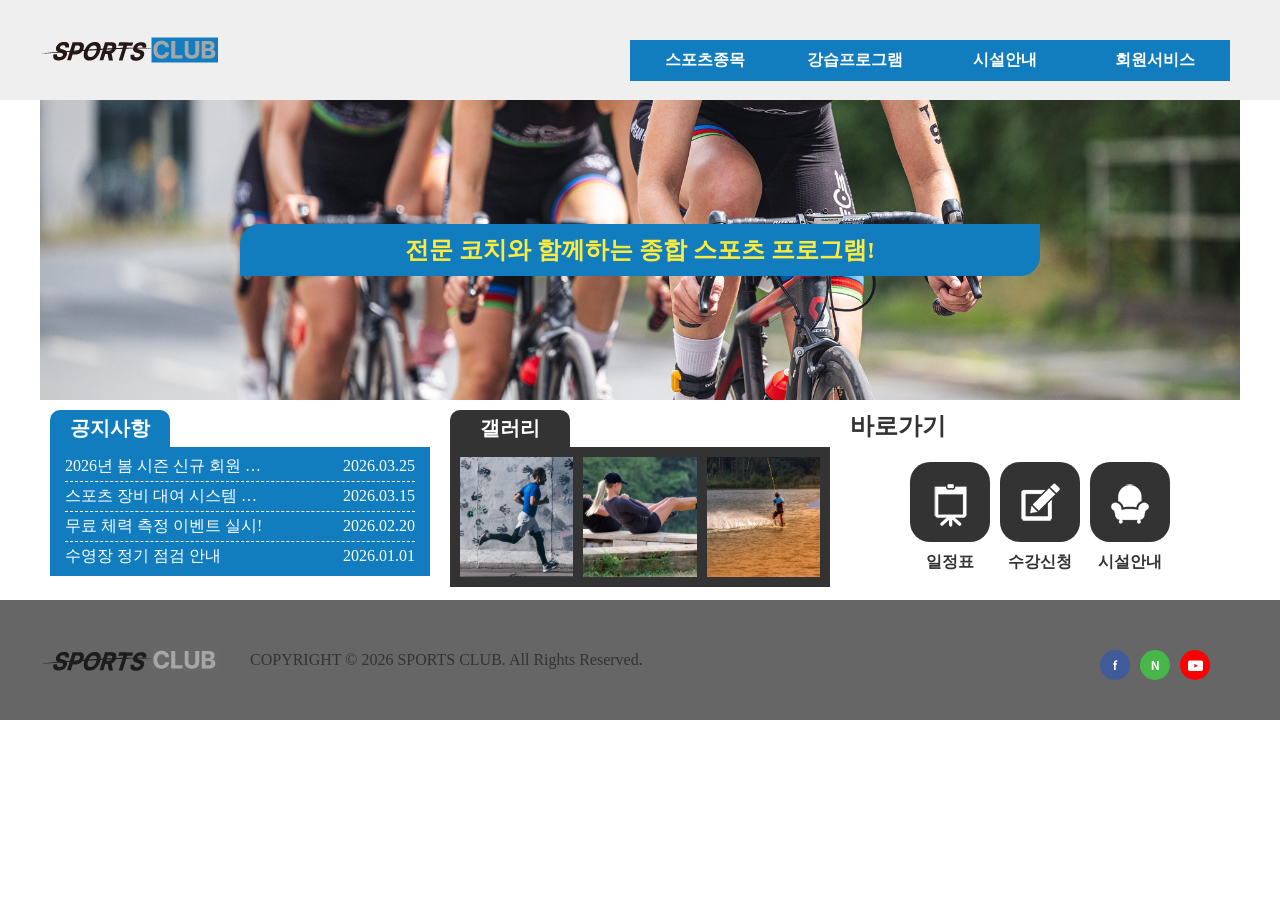
<file: chapter02/index.html>
<!DOCTYPE html>
<html lang="en">
<head>
    <meta charset="UTF-8">
    <meta name="viewport" content="width=device-width, initial-scale=1.0">
    <title>스포츠클럽</title>
    <link href="css/style.css" rel="stylesheet"><!--css연결-->
    <script src="js/jquery-1.12.3.js" defer></script>
    <script src="js/script.js" defer></script>
</head>
<body>
    <div class="wrap">
        <header id="header">
            <div class="inner">
                <h1>
                    <a href="#">
                        <img src="images/logo.png" alt="스포츠클럽">
                    </a>
                </h1>
                <nav id="nav">
                    <ul>
                        <li><a href="#">스포츠종목</a>
                            <ul class="sub">
                                <li><a href="#">축구</a></li>
                                <li><a href="#">야구</a></li>
                                <li><a href="#">수영</a></li>
                                <li><a href="#">테니스</a></li>
                            </ul>
                        </li>
                        <li><a href="#">강습프로그램</a>
                            <ul class="sub">
                                <li><a href="#">어린이강습</a></li>
                                <li><a href="#">청소년강습</a></li>
                                <li><a href="#">성인강습</a></li>
                                <li><a href="#">개인PT</a></li>
                            </ul>
                        </li>
                        <li><a href="#">시설안내</a>
                            <ul class="sub">
                                <li><a href="#">체육관</a></li>
                                <li><a href="#">야외 운동장</a></li>
                                <li><a href="#">수영장</a></li>
                                <li><a href="#">락커룸</a></li>
                            </ul>
                        </li>
                        <li><a href="#">회원서비스</a>
                            <ul class="sub">
                                <li><a href="#">회원가입</a></li>
                                <li><a href="#">이용요금</a></li>
                                <li><a href="#">마일리지</a></li>
                            </ul>
                        </li>
                    </ul>
                </nav>
            </div> 
        </header>
        <section id="slide" class="slide">
            <ul>
                <li class="s1">
                    <a href="#">
                        <h2><span>전문 코치와 함께하는 종합 스포츠 프로그램!</span></h2>
                    </a>
                </li>
                <li class="s2">
                    <a href="#">
                        <h2><span>개인 체력에 맞춘 1:1 트레이닝으로 최고의 성과를!</span></h2>
                    </a>
                </li>
                <li class="s2">
                    <a href="#">
                        <h2><span>온 가족이 함께 즐기는 주말 스포츠 라이프!</span></h2>
                    </a>
                </li>
            </ul>
        </section>
        <div class="contents">
            <article class="notice">
                <h2>공지사항</h2>
                <ul>
                    <li>
                        <a href="#" class="pop">
                            <p>2026년 봄 시즌 신규 회원 모집 안내</p>
                            <span>2026.03.25</span>
                        </a>
                    </li>
                    <li>
                        <a href="#">
                            <p>스포츠 장비 대여 시스템 변경</p>
                            <span>2026.03.15</span>
                        </a>
                    </li>
                    <li>
                        <a href="#">
                            <p>무료 체력 측정 이벤트 실시!</p>
                            <span>2026.02.20</span>
                        </a>
                    </li>
                    <li>
                        <a href="#">
                            <p>수영장 정기 점검 안내</p>
                            <span>2026.01.01</span>
                        </a>
                    </li>
                </ul>
            </article>
            <article class="gall">
                <h2>갤러리</h2>
                <ul>
                    <li>
                        <a href="#">
                            <img src="images/g1.jpg" alt="갤러리 후기1">
                        </a>
                    </li>
                    <li>
                        <a href="#">
                            <img src="images/g2.jpg" alt="갤러리 후기2">
                        </a>
                    </li>
                    <li>
                        <a href="#">
                            <img src="images/g3.jpg" alt="갤러리 후기3">
                        </a>
                    </li>
                </ul>
            </article>
            <article class="go">
                <h2>바로가기</h2>
                <ul>
                    <li>
                        <a href="#">
                            <p><img src="images/icon01.png" alt="일정표"></p>
                            <span>일정표</span>
                        </a>
                    </li>
                    <li>
                        <a href="#">
                            <p><img src="images/icon02.png" alt="수강신청"></p>
                            <span>수강신청</span>
                        </a>
                    </li>
                    <li>
                        <a href="#">
                            <p><img src="images/icon03.png" alt="시설안내"></p>
                            <span>시설안내</span>
                        </a>
                    </li>
                </ul>
            </article>
        </div>
        <footer id="footer">
            <div class="inner">
                <p class="flogo">
                    <img src="images/flogo.png" alt="스포츠클럽">
                </p>
                <ul class="fsns">
                    <li>
                        <a href="#">
                            <img src="images/sns1.png" alt="페이스북">
                        </a>
                    </li>
                    <li>
                        <a href="#">
                            <img src="images/sns2.png" alt="네이버블로그">
                        </a>
                    </li>
                    <li>
                        <a href="#">
                            <img src="images/sns3.png" alt="유튜브">
                        </a>
                    </li>
                </ul>
                <p class="fcopy">
                    COPYRIGHT &copy; 2026 SPORTS CLUB. All Rights Reserved.
                </p>
            </div>
        </footer>
        <div id="popup" class="popup"><!--팝업-->
            <div class="popcon">
                <h2>2026년 봄 시즌 신규 회원 모집 안내</h2>
                <p class="img">
                    <img src="images/pop.jpg" alt="2026년 봄 시즌 회원 모집 안내 이미지">
                </p>
                <p class="text">
                    2026년 봄 시즌 신규 회원을 
                    모집합니다!
                </p>
                <div class="close">
                    <button>CLOSE X</button>
                </div>
            </div>
        </div>
    </div><!--wrap태그 닫음-->
</body>
</html>
</file>
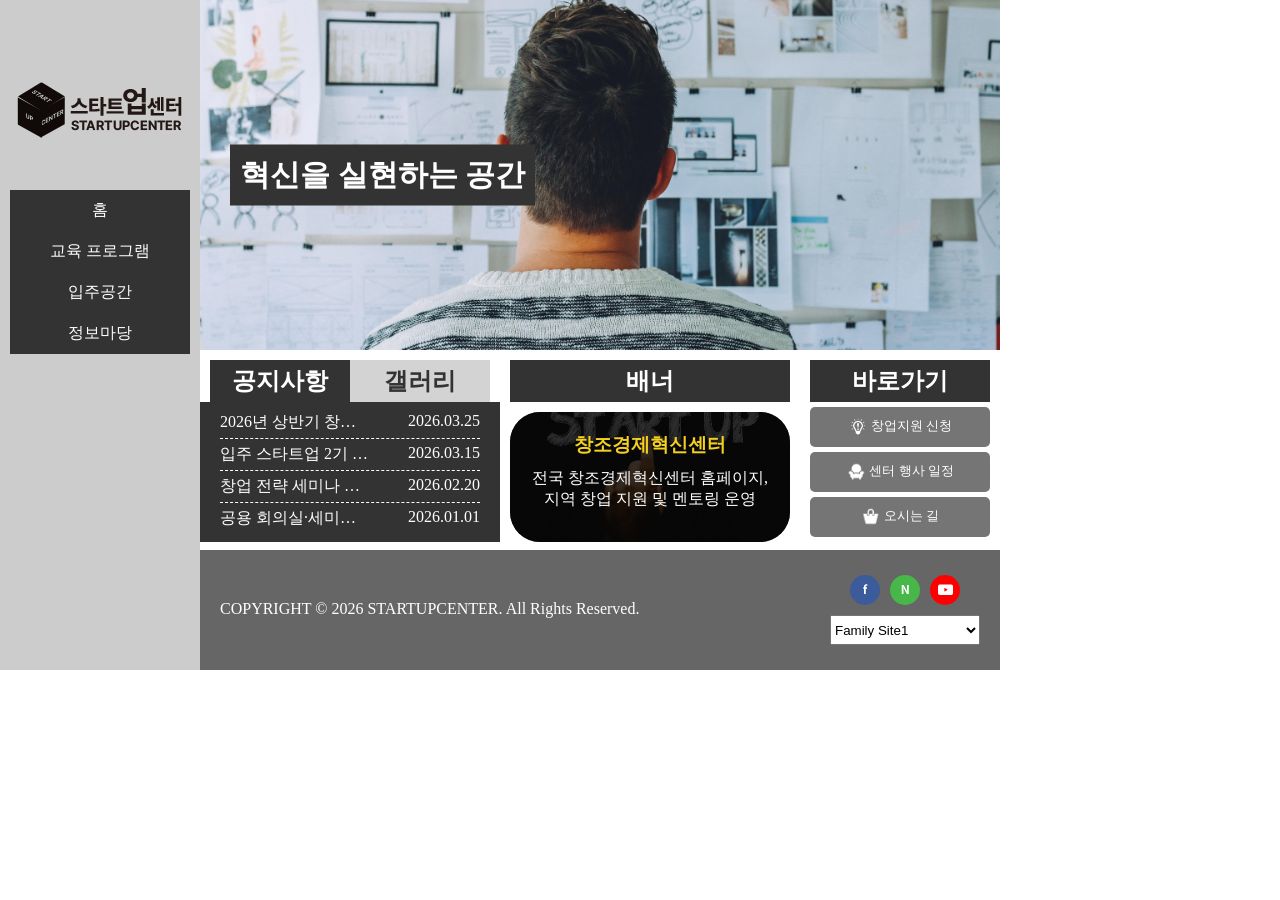
<file: chapter03/index.html>
<!DOCTYPE html>
<html lang="en">
<head>
    <meta charset="UTF-8">
    <meta name="viewport" content="width=device-width, initial-scale=1.0">
    <title>스타트업센터</title>
    <link rel="stylesheet" href="css/style.css">
    <script src="js/jquery-1.12.3.js" defer></script>
    <script src="js/script.js" defer></script>
</head>
<body>
    <div class="wrap">
        <header id="header">
            <h1>
                <a href="#">
                    <img src="images/logo.png" alt="스타트업센터">
                </a>
            </h1>
            <nav id="nav">
                <ul>
                    <li><a href="#">홈</a>
                        <ul class="sub">
                            <li><a href="#">창업설명회</a></li>
                            <li><a href="#">정부지원</a></li>
                            <li><a href="#">공지사항</a></li>
                            <li><a href="#">오시는길</a></li>
                        </ul>
                    </li>
                    <li><a href="#">교육 프로그램</a>
                        <ul class="sub">
                            <li><a href="#">기초교육</a></li>
                            <li><a href="#">마케팅전략</a></li>
                            <li><a href="#">피칭교육</a></li>
                            <li><a href="#">창업캠프</a></li>
                        </ul>
                    </li>
                    <li><a href="#">입주공간</a>
                        <ul class="sub">
                            <li><a href="#">공유오피스</a></li>
                            <li><a href="#">회의실예약</a></li>
                            <li><a href="#">입주신청</a></li>
                        </ul>
                    </li>
                    <li><a href="#">정보마당</a>
                        <ul class="sub">
                            <li><a href="#">창업뉴스</a></li>
                            <li><a href="#">법률정보</a></li>
                            <li><a href="#">세무정보</a></li>
                            <li><a href="#">성공사례</a></li>
                        </ul>
                    </li>
                </ul>
            </nav>
        </header>
        <div class="contents">
            <section id="slide" class="slide">
                <ul>
                    <li class="s1">
                        <a href="#">
                            <h2>당신의 아이디어, 현실이 됩니다</h2>
                        </a>
                    </li>
                    <li class="s2">
                        <a href="#">
                            <h2>창업자와 전문가의 연결 플랫폼</h2>
                        </a>
                    </li>
                    <li class="s3">
                        <a href="#">
                            <h2>혁신을 실현하는 공간</h2>
                        </a>
                    </li>
                </ul>
            </section>
            <div class="con">
                <article class="tab">
                    <ul class="tabmenu">
                        <li class="on">
                            <h2>
                                <a href="#">공지사항</a>
                            </h2>
                            <div class="notice tabcon">
                                <ul>
                                    <li>
                                        <a href="#" class="pop">
                                            <p>2026년 상반기 창업지원 프로그램 모집</p>
                                            <span>2026.03.25</span>
                                        </a>
                                    </li>
                                    <li>
                                        <a href="#">
                                            <p>입주 스타트업 2기 최종 선정 발표</p>
                                            <span>2026.03.15</span>
                                        </a>
                                    </li>
                                    <li>
                                        <a href="#">
                                            <p>창업 전략 세미나 개최 안내</p>
                                            <span>2026.02.20</span>
                                        </a>
                                    </li>
                                    <li>
                                        <a href="#">
                                            <p>공용 회의실·세미나실 예약 시스템 오픈</p>
                                            <span>2026.01.01</span>
                                        </a>
                                    </li>
                                </ul>
                            </div>
                        </li>
                        <li>
                           <h2>
                                <a href="#">갤러리</a>
                           </h2> 
                           <div class="gall tabcon">
                                <ul>
                                    <li>
                                        <a href="#">
                                            <img src="images/g1.jpg" alt="갤러리 후기1">
                                        </a>
                                    </li>
                                    <li>
                                        <a href="#">
                                            <img src="images/g2.jpg" alt="갤러리 후기2">
                                        </a>
                                    </li>
                                    <li>
                                        <a href="#">
                                            <img src="images/g3.jpg" alt="갤러리 후기3">
                                        </a>
                                    </li>
                                </ul>
                           </div>
                        </li>
                    </ul>
                </article>
                <article class="banner">
                    <h2>배너</h2>
                    <a href="#">
                        <div>
                            <h3>창조경제혁신센터</h3>
                            <p>전국 창조경제혁신센터 홈페이지, 지역 창업 지원 및 멘토링 운영</p>
                        </div>
                    </a>
                </article>
                <article class="go">
                    <h2>바로가기</h2>
                    <ul>
                        <li>
                            <a href="#">
                                <img src="images/icon01.png" alt="창업지원 신청">
                                <span>창업지원 신청</span>
                            </a>
                        </li>
                        <li>
                            <a href="#">
                                <img src="images/icon02.png" alt="센터 행사 일정">
                                <span>센터 행사 일정</span>
                            </a>
                        </li>
                        <li>
                            <a href="#">
                                <img src="images/icon03.png" alt="오시는 길">
                                <span>오시는 길</span>
                            </a>
                        </li>
                    </ul>
                </article>
            </div>
            <footer id="footer">
                <div>
                    <ul class="fsns">
                        <li><a href="#"><img src="images/sns1.png" alt="sns1"></a></li>
                        <li><a href="#"><img src="images/sns2.png" alt="sns2"></a></li>
                        <li><a href="#"><img src="images/sns3.png" alt="sns3"></a></li>
                    </ul>
                    <select name="familysite">
                        <option>Family Site1</option>
                        <option>Family Site2</option>
                        <option>Family Site3</option>
                    </select>
                </div>
                <p>
                    COPYRIGHT &copy; 2026 STARTUPCENTER. All Rights Reserved.
                </p>
            </footer>
        </div><!--//contents 닫는 태그-->
        <div id="popup" class="popup">
            <div class="popcon">
                <h2>2026년 상반기 창업지원 프로그램 모집</h2>
                <p class="img">
                    <img src="images/pop.jpg" alt="2026년 상반기 창업지원 프로그램 모집">
                </p>
                <p class=text>
                    2026년 상반기 창업지원 프로그램에에<br>
					참여하실 분들 모집합니다!<br>
					<strong>접수 기간: 4월 10일 ~ 4월 30일</strong>
                </p>
                <div class="close">
                    <button>CLOSE X</button>
                </div>
            </div>
        </div>
    </div><!--wrap 닫는태그-->
</body>

</html>
</file>
<file: chapter02/css/style.css>
@charset "utf-8";

/*기본 CSS 리셋*/

* {
    margin: 0;
    padding: 0;
    box-sizing: border-box;
}

li {
    list-style: none;
}

a {
    text-decoration: none;
    color: inherit;
}

img {
    vertical-align: top;
    max-width: 100%;
}

button {
    cursor: pointer;
    border: 0;
}

body {
    background: #fff;
    color: #333;
}

.wrap {
    position: relative;
}

header {
    height: 100px;
    background: #efefef;
}

header .inner {
    width: 1200px;
    height: 100%;
    margin: auto;
    background: #efefef;
    padding-top: 30px;
    position: relative;
}

nav {
    position: absolute;
    top: 40px;
    right: 10px;
    z-index: 10;
}

nav > ul {
    display: flex;
}

nav>ul>li>a {
    display: block;
    width: 150px;
    text-align: center;
    font-weight: bold;
    padding: 10px;
    background: #117dbe;
    color: #fff;
}

nav>ul>li:hover>a {
    background: #333;
}

.sub {
    display: none;
}

.sub li a {
    display: block;
    background: #fff;
    padding: 5px;
    text-align: center;
    font-size: 14px;
}

.sub li a:hover {
    background: #117bed;
    color: #fff;
}

.slide {
    width: 1200px;
    height: 300px;
    margin: auto;
    overflow: hidden;
}

.slide ul li {
    height: 300px;
    position: relative;
}

.slide ul li h2 {
    position: absolute;
    top: 50%;
    left: 50%;
    transform: translate(-50%, -50%);
    background: #117dbe;
    border-radius: 20px 0 20px 0;
    padding: 10px 40px;
    color: #ffeb3b;
    width: 800px;
    text-align: center;
}

.slide ul li a {
    display: block;
    height: 100%;
}

.slide ul li.s1 {
    background: url(../images/s1.jpg) no-repeat center/cover;
}

.slide ul li.s2 {
    background: url(../images/s2.jpg) no-repeat center/cover;
}

.slide ul li.s3 {
    background: url(../images/s3.jpg) no-repeat center/cover;
}

.contents {
    width: 1200px;
    height: 200px;
    margin: auto;
    display: flex;
}

.contents article {
    width: 400px;
}

.contents .notice {
    padding: 10px;
}

.notice h2 {
    background: #117dbe;
    color: #fff;
    border-radius: 10px 10px 0 0;
    width: 120px;
    text-align: center;
    padding: 5px 0;
    font-size: 20px;
}

.notice ul {
    background: #117dbe;
    padding: 5px 15px;
}

.notice ul li {
    border-bottom: 1px dashed #fff;
}

.notice ul li:last-child {
    border-bottom: none;
}

.notice ul li a {
    display: block;
    padding: 4px 0;
    position: relative;
    color: #fff;
}

.notice ul li p {
    width: 200px;
    white-space: nowrap;
    overflow: hidden;
    text-overflow: ellipsis;
}

.notice ul li span {
    position: absolute;
    right: 0px;
    top: 5px;
}

.contents .gall {
    padding: 10px;
}

.gall h2 {
    background: #333;
    color: #fff;
    border-radius: 10px 10px 0 0;
    width: 120px;
    text-align: center;
    padding: 5px 0;
    font-size: 20px;
}

.gall ul {
    display: flex;
    background: #333;
    padding: 10px;
    gap: 10px;
}

.gall ul li img {
    width: 120px;
    height: 120px;
    object-fit: cover;
}

.gall ul li:hover {
    opacity: 0.7;
}

.go {
    padding: 10px;
}

.go h2 {
    margin-bottom: 20px;
}

.go ul {
    display: flex;
    gap: 10px;
    justify-content: center;
    text-align: center;
}

.go ul li a {
    display: block;
    height: 100%;
}

.go ul li p {
    width: 80px;
    height: 80px;
    background: #333;
    padding-top: 20px;
    border-radius: 20px;
    margin-bottom: 10px;
}

.go ul li span {
    font-weight: bold;
}

footer {
    height: 120px;
    background: #666;
}

footer .inner {
    width: 1200px;
    height: 100%;
    margin: auto;
    background: #666;
    display: flex;
    gap: 30px;
    align-items: center;
    position: relative;
}

.fsns {
    position: absolute;
    display: flex;
    gap: 10px;
    top: 50px;
    right: 30px;
}

.fsns li a {
    display: block;
    width: 30px;
    height: 30px;
    background: #fff;
    border-radius: 50%;
    text-align: center;
    padding-top: 10px;
}

.fsns li:nth-child(1) a {
    background: #3f5b9a;
}

.fsns li:nth-child(2) a {
    background: #47b749;
}

.fsns li:nth-child(3) a {
    background: red;
}

#popup {
    position: absolute;
    width: 500px;
    top: 50%;
    left: 50%;
    transform: translate(-50%, -50%);
    background: #333;
    text-align: center;
    padding: 20px;
    color: #fff;
    border-radius: 20px;
    z-index: 9999;
    display: none;
}

#popup h2 {
    margin-bottom: 20px;
}

#popup .text {
    margin: 20px 0;
}

#popup .close {
    text-align: right;
}

#popup .close button {
    background: #117dbe;
    padding: 10px;
    color: #fff;
}

#popup .close button:hover {
    background: #fff;
    color: #000;
}
</file>
<file: chapter03/css/style.css>
@charset "utf-8";

* {
    margin: 0;
    padding: 0;
    box-sizing: border-box;
}

li {
    list-style:none;
}

a {
    text-decoration: none;
    color: inherit;
}

img {
    vertical-align: top;
    max-width: 100%;
}

button {
    cursor: pointer;
    border: 0;
}

body {
    background: #fff;
    color: #333;
}

.wrap {
    width: 1000px;
    height: 670px;
    display: flex;
    position: relative;
}

header {
    width: 200px;
    background: #ccc;
    padding: 80px 10px;
    flex-shrink: 0;
}

nav {
    margin-top: 50px;
    position: relative;
}

nav>ul>li>a {
    display: block;
    background: #333;
    padding: 10px 0;
    text-align: center;
    color: #fff;
}

nav>ul>li:hover>a {
    background: #fff;
    color: #333;
}

.sub {
    position: absolute;
    left: 180px;
    top: -10px;
    z-index: 10;
    width: 150px;
    height: 200px;
    background: #fff;
    display: none;
}

.sub li a {
    display: block;
    padding: 10px 0;
    text-align: center;
}

.sub li a:hover {
    background: #757575;
    color: #fff;
}

.contents {
    width: 800px;
}

.slide {
    height: 350px;
    position: relative;
}

.slide ul li {
    width: 800px;
    height: 350px;
    position: absolute;
    top: 0;
    left: 0;
}

.slide ul li h2 {
    color: #fff;
    background: #333;
    font-size: 30px;
    position: absolute;
    top: 50%;
    left: 30px;
    padding: 10px;
    transform: translateY(-50%);
}

.slide ul li a {
    display: block;
    height: 100%;
}

.slide ul li.s1 {
    background: url(../images/s1.jpg) no-repeat center/cover;
}
.slide ul li.s2 {
    background: url(../images/s3.jpg) no-repeat center/cover;
}
.slide ul li.s3 {
    background: url(../images/s3.jpg) no-repeat center/cover;
}

.con {
    height: 200px;
    display: flex;
}

.tab {
    position: relative;
    width: 300px;
    padding: 10px;
}

.tabmenu {
    display: flex;
}

.tabmenu>li {
    width: 150px;
    background: #D3D3D3;
}


.tabmenu>li>h2>a {
    display: block;
    text-align: center;
    padding: 5px 0;
}

.tabmenu>li.on {
    background: #333;
    color: #fff;
}

.tabcon {
    position: absolute;
    left: 0;
    width: 100%;
    background: #333;
    padding: 5px;
    height: 140px;
}

.notice ul {
    padding: 0 15px;
}

.notice ul li {
    border-bottom: 1px dashed #fff;
}

.notice ul li:last-child {
    border-bottom: none;
}

.notice ul li a {
    display: block;
    padding: 5px 0;
    position: relative;
    color: #fff;
}

.notice ul li p {
    width: 150px;
    white-space: nowrap;
    overflow: hidden;
    text-overflow: ellipsis;
}

.notice ul li span {
    position: absolute;
    right: 0;
    top: 5px;
}

.gall {
    display: none;
}

.gall ul {
    display: flex;
    gap: 10px;
    margin-top: 20px;
    justify-content: center;
}

.gall ul li img {
    width: 100px;
    height: 100px;
    object-fit: cover;
}

.banner {
    width: 300px;
    background: #fff;
    padding: 10px;
}

.banner h2 {
    background: #333;
    padding: 5px;
    color: #fff;
    text-align: center;
    margin-bottom: 10px;
}

.banner a {
    display: block;
    height: 130px;
    background: url(../images/banner.jpg) center/cover;
    border-radius: 30px;
    overflow: hidden;
    color: #fff;
}

.banner div {
    height: 100%;
    background: rgba(0, 0, 0, 0.8);
    padding: 20px;
    text-align: center;
}

.banner div h3 {
    margin-bottom: 10px;
    color: #f4d01f;
}

.go {
    width: 200px;
    padding: 10px;
}

.go h2 {
    background: #333;
    padding: 5px;
    color: #fff;
    text-align: center;
}

.go ul li {
    margin-top: 5px;
}

.go ul li img {
    width: 20px;
}

.go ul li a {
    display: block;
    font-size: 13px;
    height: 40px;
    border-radius: 5px;
    background: #757575;
    text-align: center;
    color: #fff;
    padding-top: 10px;
}

footer {
    position: relative;
    height: 120px;
    background: #666;
    color: #fff;
    padding-left: 20px;
    padding-top: 50px;
}

footer div {
    position: absolute;
    top: 25px;
    right: 20px;
}

footer .fsns {
    display: flex;
    gap: 10px;
    justify-content: center;
}

footer .fsns li a {
    display: block;
    width: 30px;
    height: 30px;
    background: #fff;
    border-radius: 50%;
    text-align: center;
    padding-top: 9px;
}

footer .fsns li:first-child a {
    background: #3c5b9a;
}

footer .fsns li:nth-child(2) a {
    background: #47b749;
}

footer .fsns li:nth-child(3) a {
    background: red;
}

footer select {
    margin-top: 10px;
    width: 150px;
    height: 30px;
}

#popup {
    position: absolute;
    top: 0;
    left: 0;
    width: 100%;
    height: 100%;
    background: rgba(0, 0, 0, 0.5);
    z-index: 9999;
    display: none;
}

.popcon {
    position: relative;
    width: 500px;
    top: 50%;
    left: 50%;
    transform: translate(-50%, -50%);
    background: #fff;
    text-align: center;
    padding: 10px;
    border-radius: 20px;
}

.popcon h2 {
    color: #333;
    margin-bottom: 20px;
}

.popcon .text {
    margin: 20px 0;
}

.popcon .close {
    text-align: right;
}

.popcon .close button {
    background: #1a237a;
    padding: 10px;
    color: #fff;
}

.popcon .close button:hover {
    background: #D3D3D3;
    color: #333;
}
</file>
